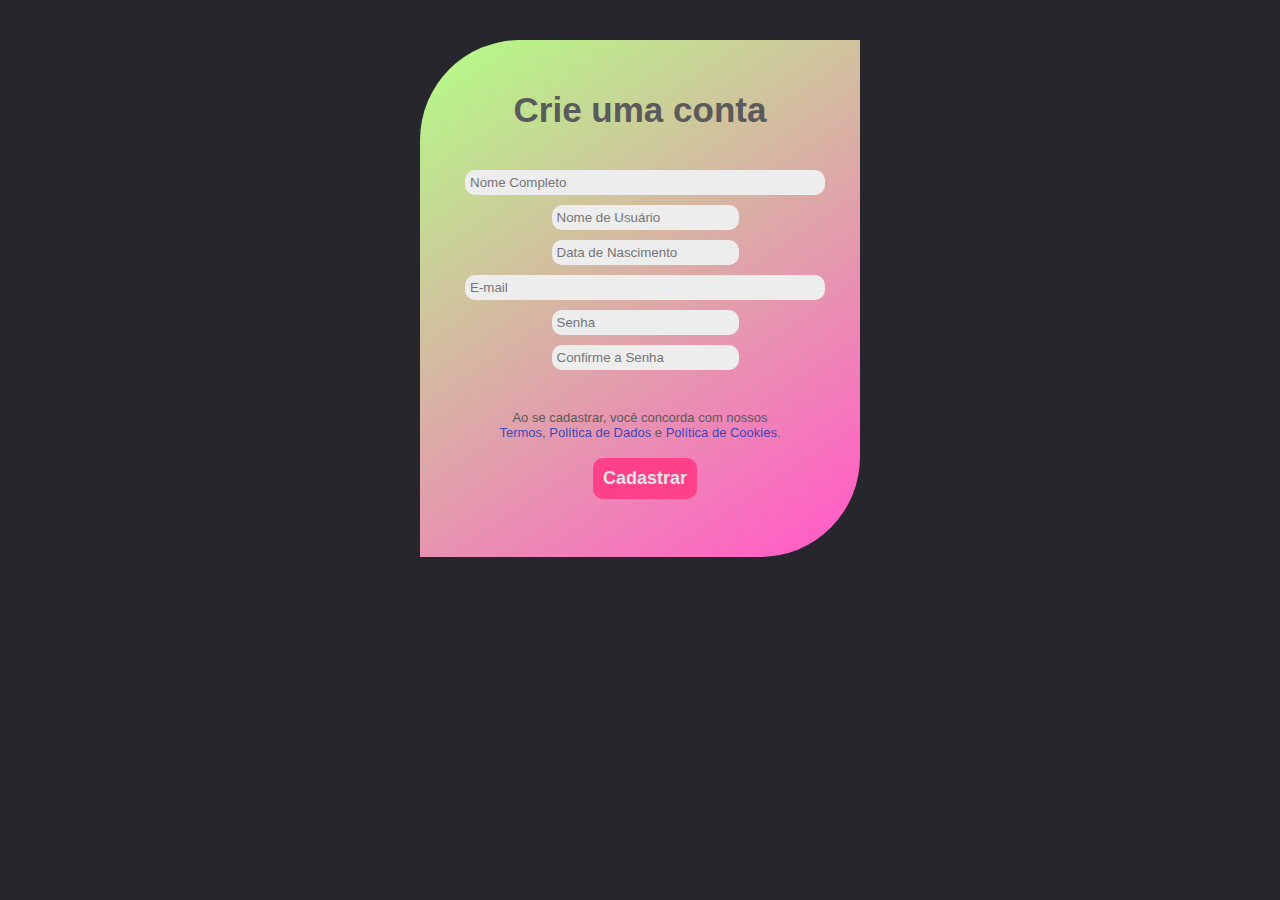
<file: index.html>
<!DOCTYPE html>
<html lang="pt-BR">

<head>
    <meta charset="UTF-8">
    <meta name="viewport" content="width=device-width, initial-scale=1.0">

    <title>Cadastro</title>

    <link rel="stylesheet" href="style.css">
</head>

<body>
    <main class="bloco">
        <form id="formulario" method="GET" action="cadastro-enviado.html">
            <h1>Crie uma conta</h1>

            <input id="nome" type="text" name="nome" placeholder="Nome Completo" required>
            <br>
            <input id="usuario" type="text" name="usuario" placeholder="Nome de Usuário" required>
            <input id="idade" type="text" name="idade" placeholder="Data de Nascimento" maxlength="10" required>
            <br>
            <input id="email" type="email" name="email" placeholder="E-mail" required>
            <br>
            <input id="senha" type="password" name="password" placeholder="Senha" required>
            <input id="confirmSenha" type="password" name="password" placeholder="Confirme a Senha" required>
            <br>

            <p id="termo">Ao se cadastrar, você concorda com nossos <br>
                <a href="#">Termos</a>, <a href="#">Política de Dados</a> e <a href="#">Política de Cookies</a>.
            </p>

            <br>
            <div id="enviar">
                <input id="btnEnviar" type="submit" value="Cadastrar">
            </div>

            <div id="msg"></div>
            <br>
        </form>
    </main>
</body>

<script src="script.js"></script>

</html>
</file>
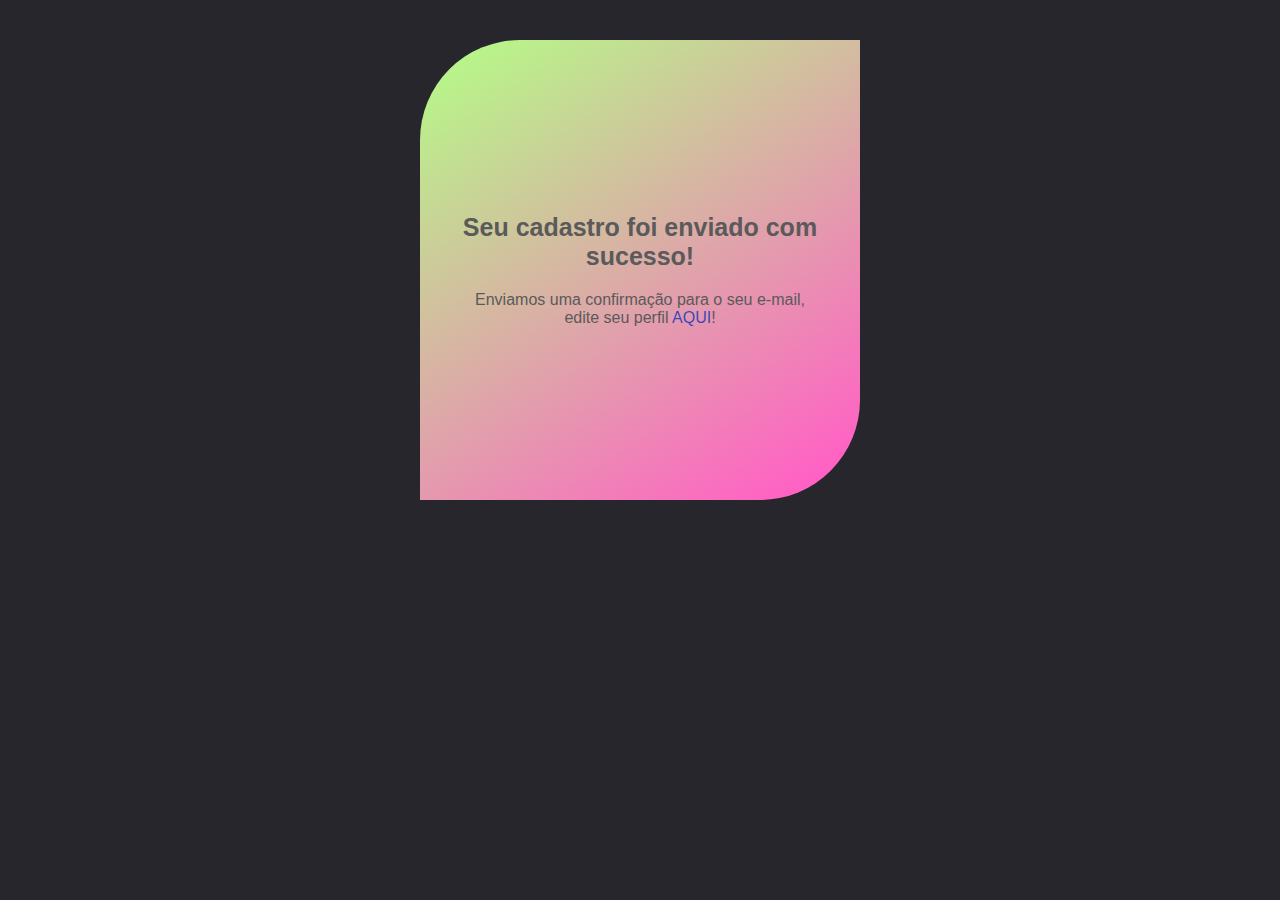
<file: cadastro-enviado.html>
<!DOCTYPE html>
<html lang="pt-BR">

<head>
    <meta charset="UTF-8">
    <meta name="viewport" content="width=device-width, initial-scale=1.0">
    <title>Cadastro Enviado</title>

    <link rel="stylesheet" href="style.css">
</head>

<body>
    <main class="bloco centralizar">
        <div id="enviado">
            <p class="p1">Seu cadastro foi enviado com sucesso!</p>
            <p class="p2">Enviamos uma confirmação para o seu e-mail,<br>edite seu perfil <a href="#">AQUI</a>!</p>
        </div>
    </main>
</body>

</html>
</file>
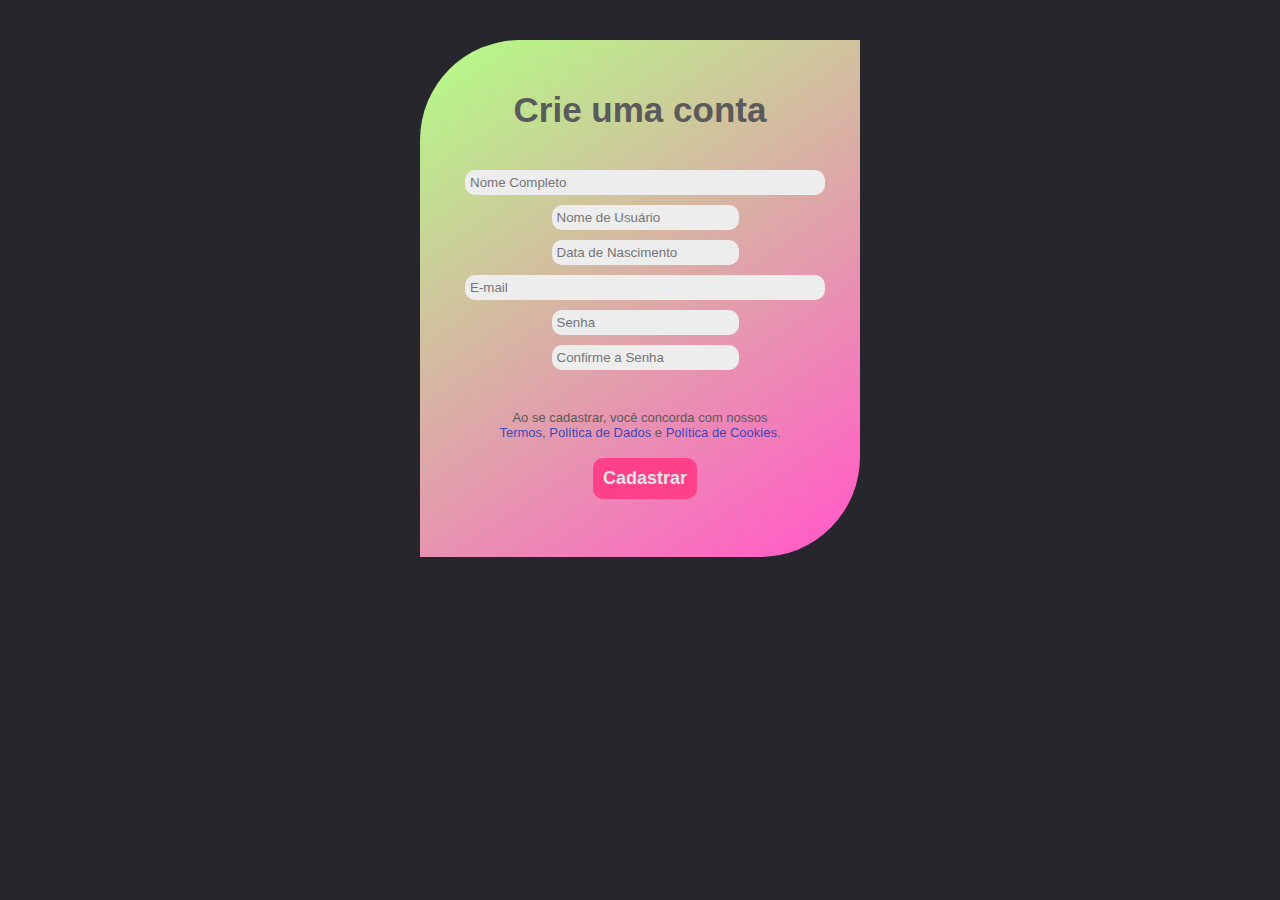
<file: cadastro.html>
<!DOCTYPE html>
<html lang="pt-BR">

<head>
    <meta charset="UTF-8">
    <meta name="viewport" content="width=device-width, initial-scale=1.0">

    <title>Cadastro</title>

    <link rel="stylesheet" href="style.css">
</head>

<body>
    <main class="bloco">
        <form id="formulario" method="GET" action="cadastroEnviado.html">
            <h1>Crie uma conta</h1>

            <input id="nome" type="text" name="nome" placeholder="Nome Completo" required>
            <br>
            <input id="usuario" type="text" name="usuario" placeholder="Nome de Usuário" required>
            <input id="idade" type="text" name="idade" placeholder="Data de Nascimento" maxlength="10" required>
            <br>
            <input id="email" type="email" name="email" placeholder="E-mail" required>
            <br>
            <input id="senha" type="password" name="password" placeholder="Senha" required>
            <input id="confirmSenha" type="password" name="password" placeholder="Confirme a Senha" required>
            <br>

            <p id="termo">Ao se cadastrar, você concorda com nossos <br>
                <a href="#">Termos</a>, <a href="#">Política de Dados</a> e <a href="#">Política de Cookies</a>.
            </p>

            <br>
            <div id="enviar">
                <input id="btnEnviar" type="submit" value="Cadastrar">
            </div>

            <div id="msg"></div>
            <br>
        </form>
    </main>
</body>

<script src="script.js"></script>

</html>
</file>
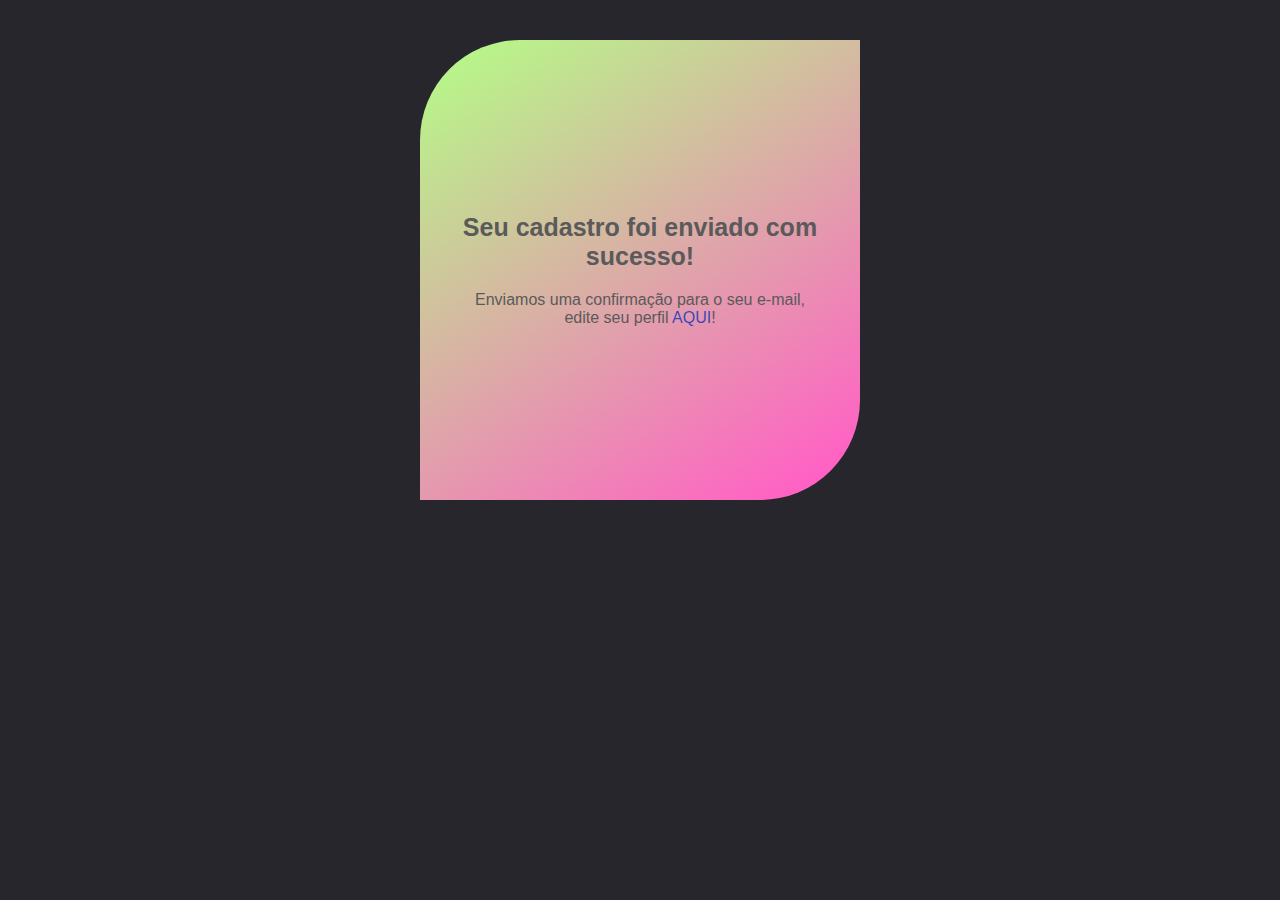
<file: cadastroEnviado.html>
<!DOCTYPE html>
<html lang="pt-BR">

<head>
    <meta charset="UTF-8">
    <meta name="viewport" content="width=device-width, initial-scale=1.0">
    <title>Cadastro Enviado</title>

    <link rel="stylesheet" href="style.css">
</head>

<body>
    <main class="bloco centralizar">
        <div id="enviado">
            <p class="p1">Seu cadastro foi enviado com sucesso!</p>
            <p class="p2">Enviamos uma confirmação para o seu e-mail,<br>edite seu perfil <a href="#">AQUI</a>!</p>
        </div>
    </main>
</body>

</html>
</file>
<file: style.css>
* {
    margin: 0;
    padding: 0;
    font-family: Arial, Helvetica, sans-serif;
}

body {
    display: flex;
    justify-content: center;
    align-items: center;
    background: rgb(38, 38, 44);
}

h1 {
    text-align: center;
    color:  rgb(90, 90, 90);
    margin-bottom: 40px;
    margin-top: 20px;
    font-size: 35px;
}

input {
    border-radius: 10px;
    margin-bottom: 10px;
    margin-left: 10px;
    border: none;
    padding: 5px;
    background-color: rgb(237, 237, 237);
}

input:focus {
    outline: none;
}

a {
    text-decoration: none;
    color: rgba(15, 55, 187, 0.836);
}

#nome,
#email {
    width: 350px;
}

#termo {
    text-align: center;
    color: rgb(90, 90, 90);
    font-size: small;
    margin-top: 30px;
}

#enviar {
    text-align: center;
}

#btnEnviar {
    background-color: #ff418a;
    padding: 10px;
    font-weight: bold;
    color: #e5e5e5;
    border-style: none;
    border-radius: 10px;
    font-size: large;
}

#btnEnviar:hover {
    background-color: #ff6991a0;
}

#msg {
    background: rgba(254, 35, 35, 0.9);
    border-radius: 10px;
    padding: 5px;
    display: none;
    width: 300px;
    margin: 10px auto 0;
    text-align: center;
    color: rgb(239, 239, 239);
}

.bloco {
    background: rgb(255, 98, 196);
    background: linear-gradient(326deg, rgba(255, 98, 196, 1) 7%, rgba(179, 255, 133, 1) 100%);
    border-end-end-radius: 100px;
    border-start-start-radius: 100px;
    padding: 30px;
    margin-top: 40px;
    width: 380px;
    min-height: 400px;
    text-align: center;
}

.centralizar {
    display: table;
}

#enviado {
    color: rgb(90, 90, 90);
    display: table-cell;
    vertical-align: middle;
}

.p1 {
    font-size: 25px;
    font-weight: bold;
}

.p2 {
    font-size: 16px;
    margin-top: 20px;
}
</file>
